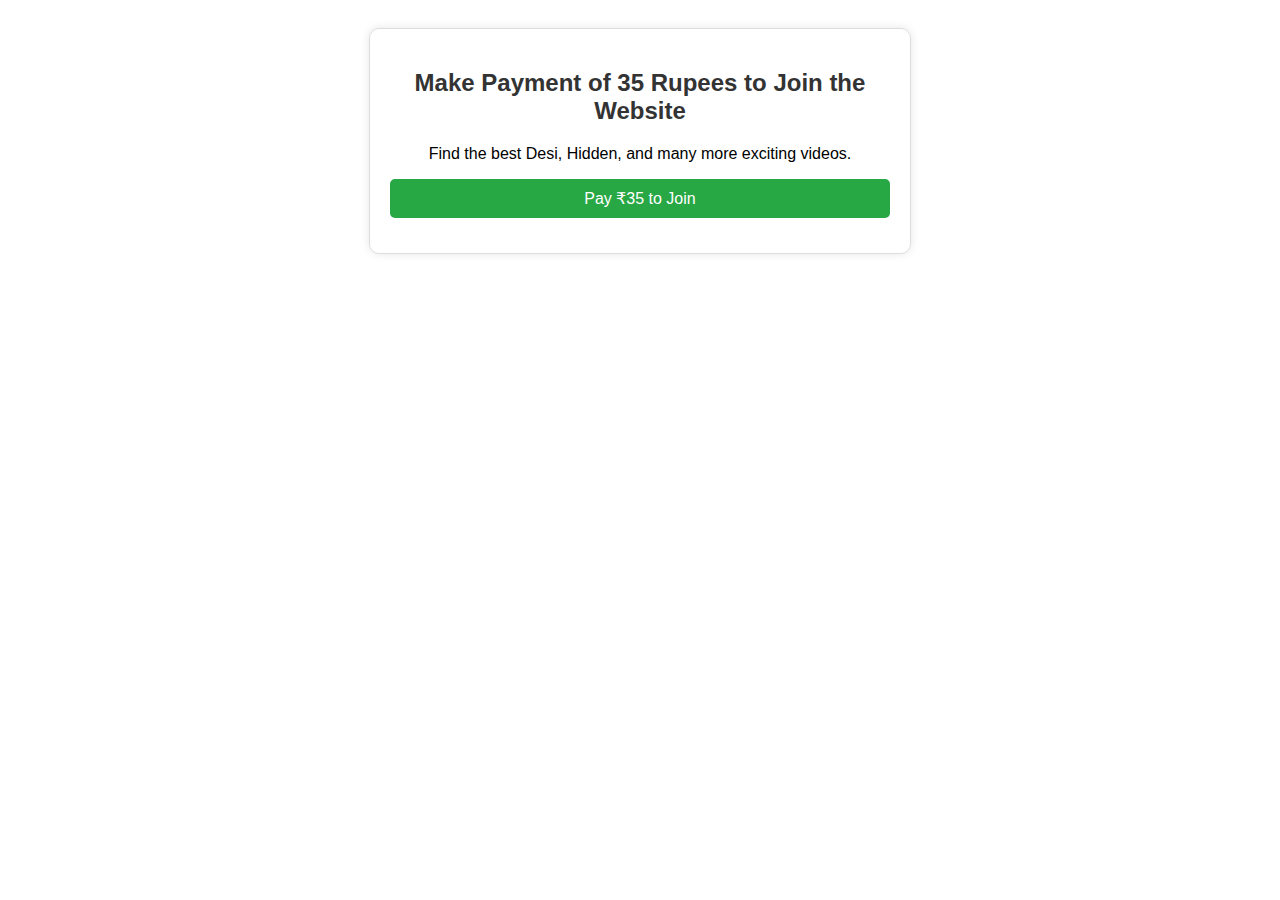
<file: payment.html>
<!DOCTYPE html>
<html lang="en">
<head>
    <meta charset="UTF-8">
    <meta name="viewport" content="width=device-width, initial-scale=1.0">
    <title>Payment Page</title>
    <style>
        body {
            font-family: Arial, sans-serif;
            text-align: center;
            padding: 20px;
        }
        .container {
            max-width: 500px;
            margin: auto;
            padding: 20px;
            border: 1px solid #ddd;
            border-radius: 10px;
            box-shadow: 0px 0px 10px rgba(0, 0, 0, 0.1);
        }
        h2 {
            color: #333;
        }
        .payment-btn {
            display: block;
            margin: 15px auto;
            padding: 10px 20px;
            font-size: 16px;
            color: white;
            background-color: #28a745;
            border: none;
            border-radius: 5px;
            text-decoration: none;
        }
        .payment-btn:hover {
            background-color: #218838;
        }
    </style>
</head>
<body>
    <div class="container">
        <h2>Make Payment of 35 Rupees to Join the Website</h2>
        <p>Find the best Desi, Hidden, and many more exciting videos.</p>
        <a class="payment-btn" href="upi://pay?pa=ajaychamp22@okaxis&pn=Ajay&mc=0000&tid=123456&tr=123456789&tn=Website+Membership&am=35&cu=INR">Pay ₹35 to Join</a>
        
        <a href="index.html"></a>
    </div>
</body>
</html>
</file>
